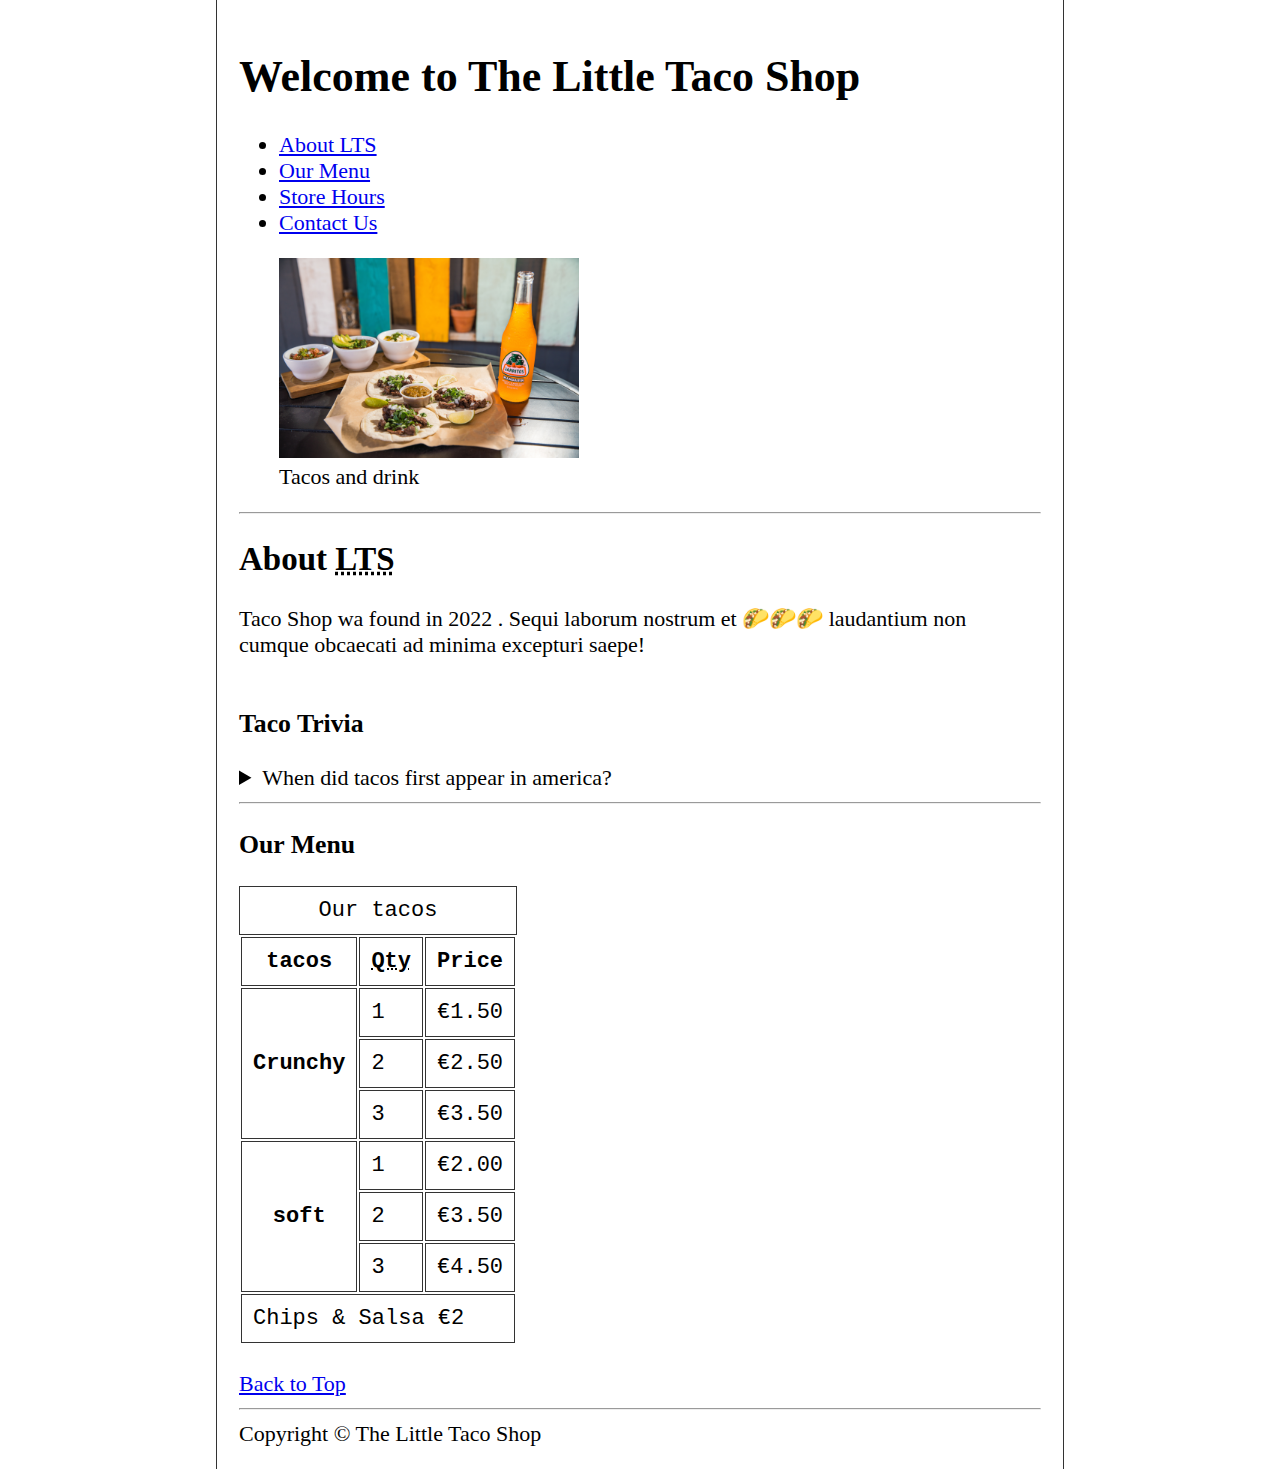
<file: index.html>
<!DOCTYPE html>
<html lang="en">
<head>
    <meta charset="UTF-8">
    <meta name="viewport" content="width=device-width, initial-scale=1.0">
    <title>The little taco shop</title>
    <link rel="shortcut icon" href="favicon.ico" type="image/x-icon">
    <link rel="stylesheet" href="style.css">
</head>
<body>
    <header>
        <h1>Welcome to The Little Taco Shop</h1>
        <nav>
            <ul>
                <li><a href="#about lts">About LTS</a></li>
                <li><a href="#menu">Our Menu</a></li>
                <li><a href="hours.html">Store Hours</a></li>
                <li><a href="contact.html">Contact Us</a></li>
            </ul>
        </nav>
        <figure>
            <img src="tacos_and_drink_400x267.png" alt="tacoes and drink" height="200px" width="300px">
            <figcaption>Tacos and drink</figcaption>
        </figure>
    </header>
    <hr>
    <section id="about lts">
        <h2>About <abbr title="my shop">LTS</abbr></h2>
        Taco Shop wa found in 2022 . Sequi laborum nostrum et 🌮🌮🌮 laudantium non cumque obcaecati ad minima excepturi saepe!
        <br><br>
        <aside>
            <h3>Taco Trivia</h3>
             <details>
             <summary>When did tacos first appear in america?
            </summary>
            <p>
                on 1979. (source: <cite><a href="https://www.smithsonianmag.com/arts-culture/where-did-the-taco-come-from-81228162/">smithsonian magazine</a></cite>)
            </p>
        </details>
        </aside>
    </section>
<hr>
<section id="menu">
    <h3>Our Menu</h3>
    <table>
        <caption>Our tacos</caption>
        <thead>
            <th>tacos</th>
            <th scope="col"><abbr title="quantity">Qty</abbr></th>
            <th scope="col">Price</th>
        </thead>
        <tbody>
            <tr>
                <th rowspan="3">Crunchy</th>
                <td>1</td>
                <td>&euro;1.50</td>
            </tr>
            <tr>
                <td>2</td>
                <td>&euro;2.50</td>
            </tr>
            <tr>
                <td>3</td>
                <td>&euro;3.50</td>
            </tr>
            <tr>
                <th rowspan="3">soft</th>
                <td>1</td>
                <td>&euro;2.00</td>
            </tr>
            <tr><td>2</td>
            <td>&euro;3.50</td></tr>
            <tr>
                <td>3</td>
                <td>&euro;4.50</td>
            </tr>
        </tbody>
        <tfoot>
            <tr>
                <td colspan="3">Chips & Salsa &euro;2</td>
            </tr>
        </tfoot>
    </table>
    <br>
    <a href="#">Back to Top</a>
</section>
<hr>
Copyright &copy; The Little Taco Shop
</body>
</html>
</file>
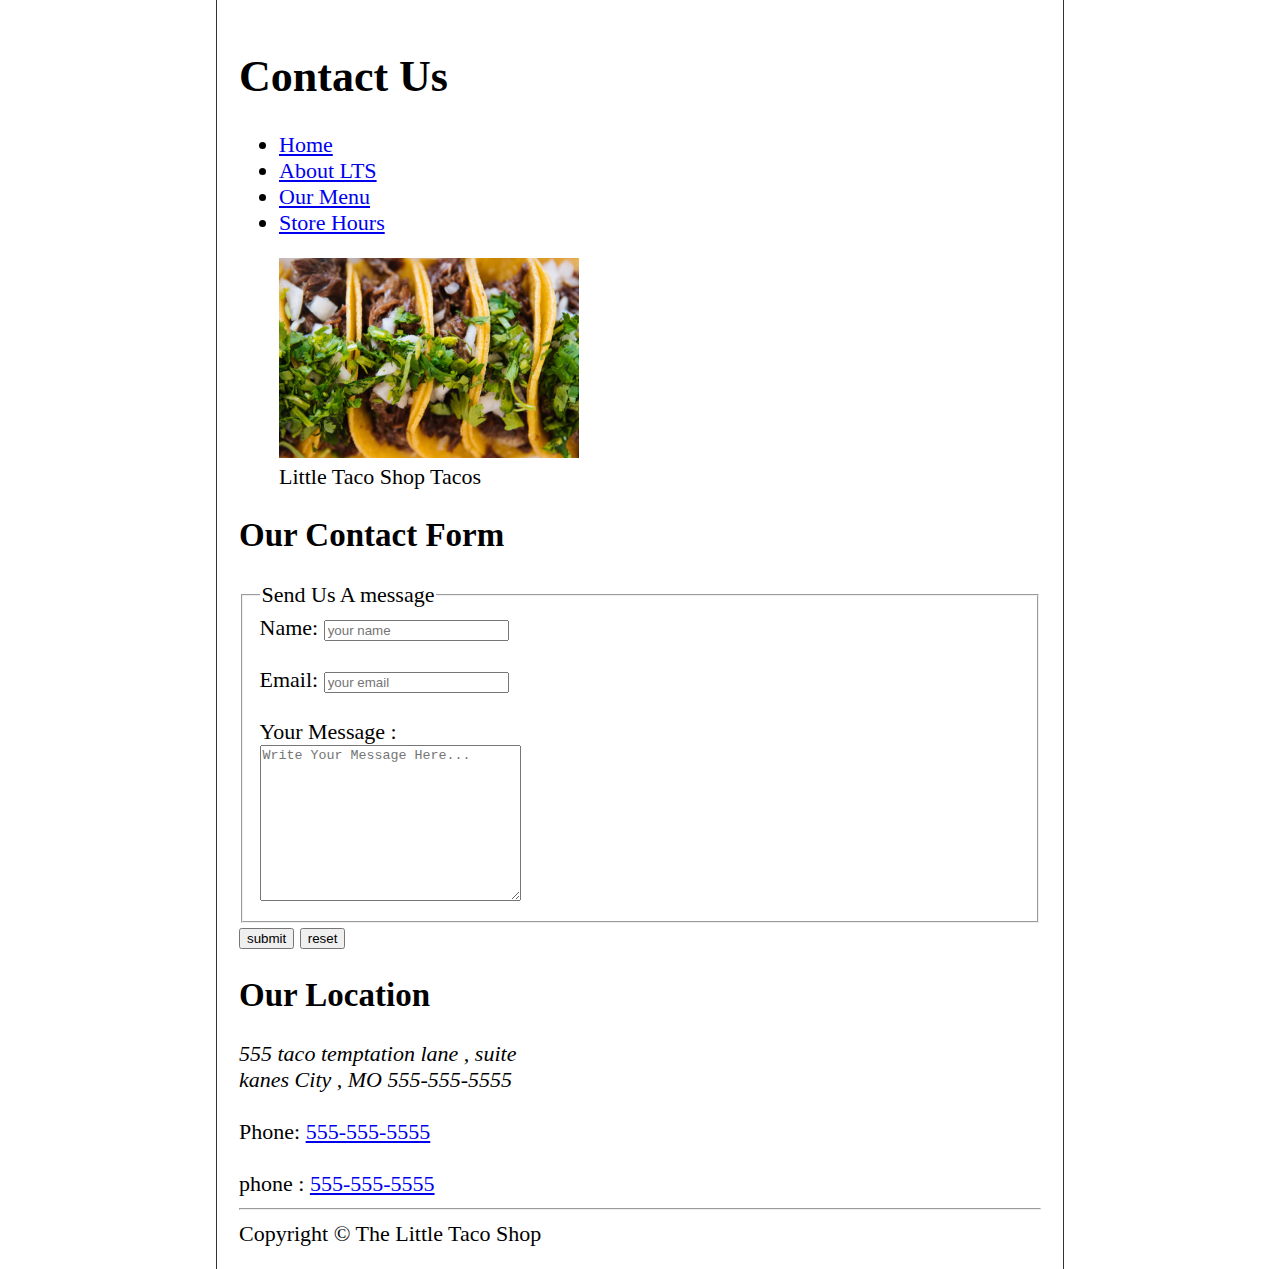
<file: contact.html>
<!DOCTYPE html>
<html lang="en">
<head>
    <meta charset="UTF-8">
    <meta name="viewport" content="width=device-width, initial-scale=1.0">
    <title>Contact us</title>
    <link rel="stylesheet" href="style.css">
</head>
<body>
    <header>
        <h1>Contact Us</h1>
        <ul>
            <li><a href="index.html">Home</a></li>
            <li><a href="index.html#about lts">About LTS</a></li>
            <li><a href="index.html#menu">Our Menu</a></li>
            <li><a href="hours.html">Store Hours</a></li>
        </ul>
        <figure>
            <img src="tacos_close_up_400x260.png" alt="Tacos" height="200px" width="300px">
            <figcaption>Little Taco Shop Tacos</figcaption>
        </figure>
    </header>
    <main>
        <h2>Our Contact Form</h2>
        <fieldset>
            <legend>Send Us A message</legend>
            <label for="name">Name:</label>
            <input type="text" id="name" placeholder="your name" required>
            <br><br>
            <label for="email">Email:</label>
            <input type="email" name="Customer Email" id="email" placeholder="your email">
            <br><br>
            <label for="message" >Your Message :</label>
            <br>
            <textarea type="text" name="feedback" id="message" cols="30" rows="10" placeholder="Write Your Message Here..."></textarea>
        </fieldset>
        <button type="submit">submit</button>
        <button type="reset">reset</button>
        <section>
            <h2>Our Location</h2>
            <address>
                555 taco temptation lane , suite <br>
                kanes City , MO 555-555-5555
                <br><br>
            </address>
            <label for="number">Phone:</label>
            <a href="tel+555-555-5555" id="number">555-555-5555</a>
            <br><br>
            phone : <a href="tel+555-555-5555" id="number">555-555-5555</a>
        </section>
    </main>
    <hr>
    <footer>Copyright &copy; The Little Taco Shop</footer>
</body>
</html>
</file>
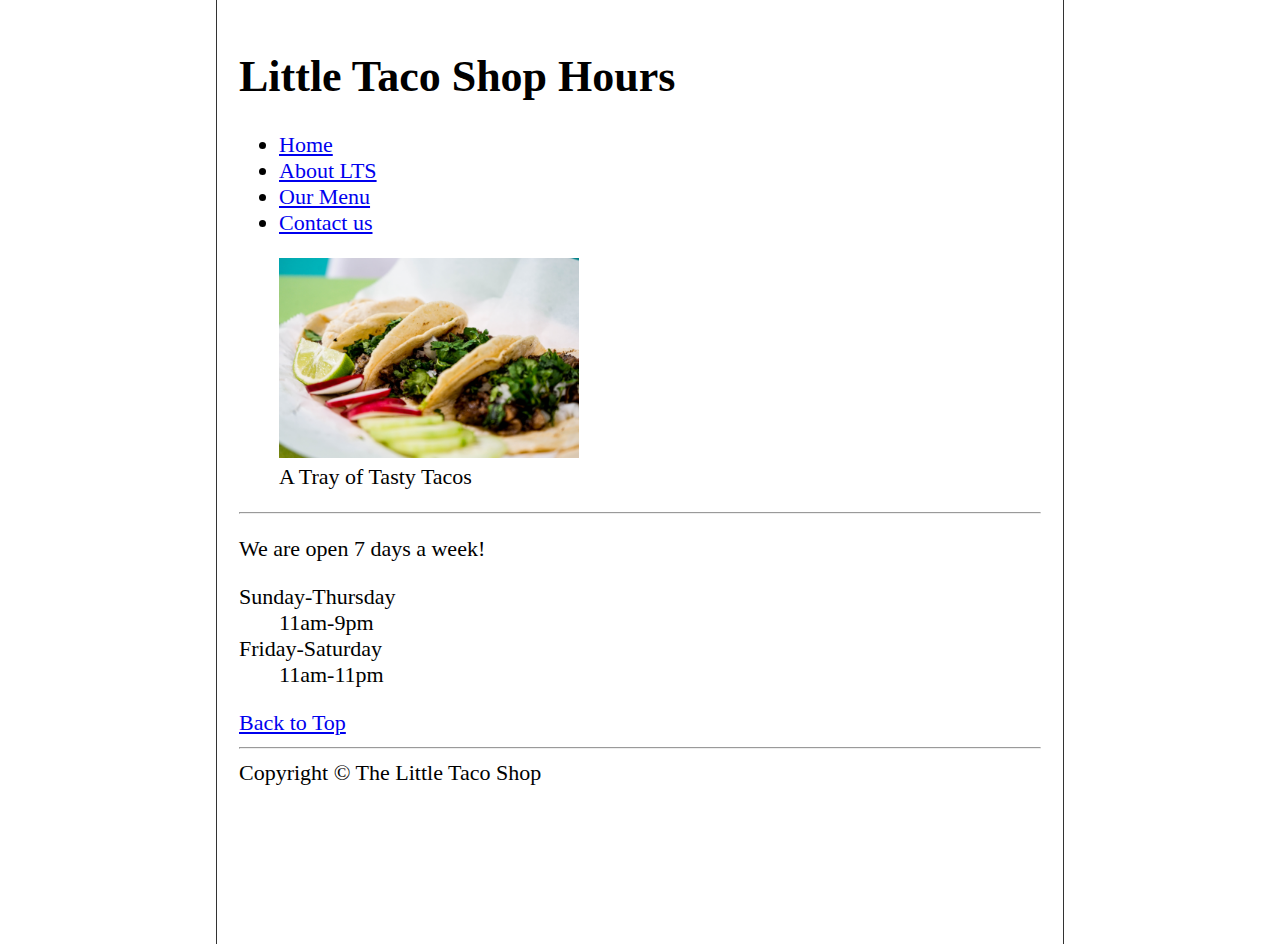
<file: hours.html>
<!DOCTYPE html>
<html lang="en">
<head>
    <meta charset="UTF-8">
    <meta name="viewport" content="width=device-width, initial-scale=1.0">
    <link rel="stylesheet" href="style.css">
    <title>Hours</title>
</head>
<body>
    <header>
        <h1>Little Taco Shop Hours</h1>
        <ul>
            <li><a href="index.html">Home</a></li>
            <li><a href="index.html#about lts">About LTS</a></li>
            <li><a href="index.html#menu">Our Menu</a></li>
            <li><a href="contact.html">Contact us</a></li>
        </ul>
        <figure>
            <img src="tacos_tray_400x267.png" alt="Taco tray" height="200px" width="300px">
            <figcaption>A Tray of Tasty Tacos</figcaption>
        </figure>
    </header>
    <hr>
    <p>We are open 7 days a week!</p>
    <dl>
        <dt>Sunday-Thursday</dt>
        <dd><time datetime="11">11</time>am-<time datetime="9">9</time>pm</dd>
        <dt>Friday-Saturday</dt>
        <dd><time datetime="11">11</time>am-<time datetime=11">11</time>pm</dd>
    </dl>
    <a href="#">Back to Top</a>
    <hr>
    <footer>
        Copyright &copy;  The Little Taco Shop
    </footer>
</body>
</html>
</file>
<file: style.css>
html {
    font-size: 22px;
}

body {
    min-height: 100vh;
    max-width: 802px;
    margin: 0 auto;
    padding: 1rem;
    border-left: 1px solid #333;
    border-right: 1px solid #333;
}

th, td, caption {
    border: 1px solid #333;
    font-family: 'Courier New', Courier, monospace;
    border-collapse: separate;
    padding: 0.5rem;
}
</file>
